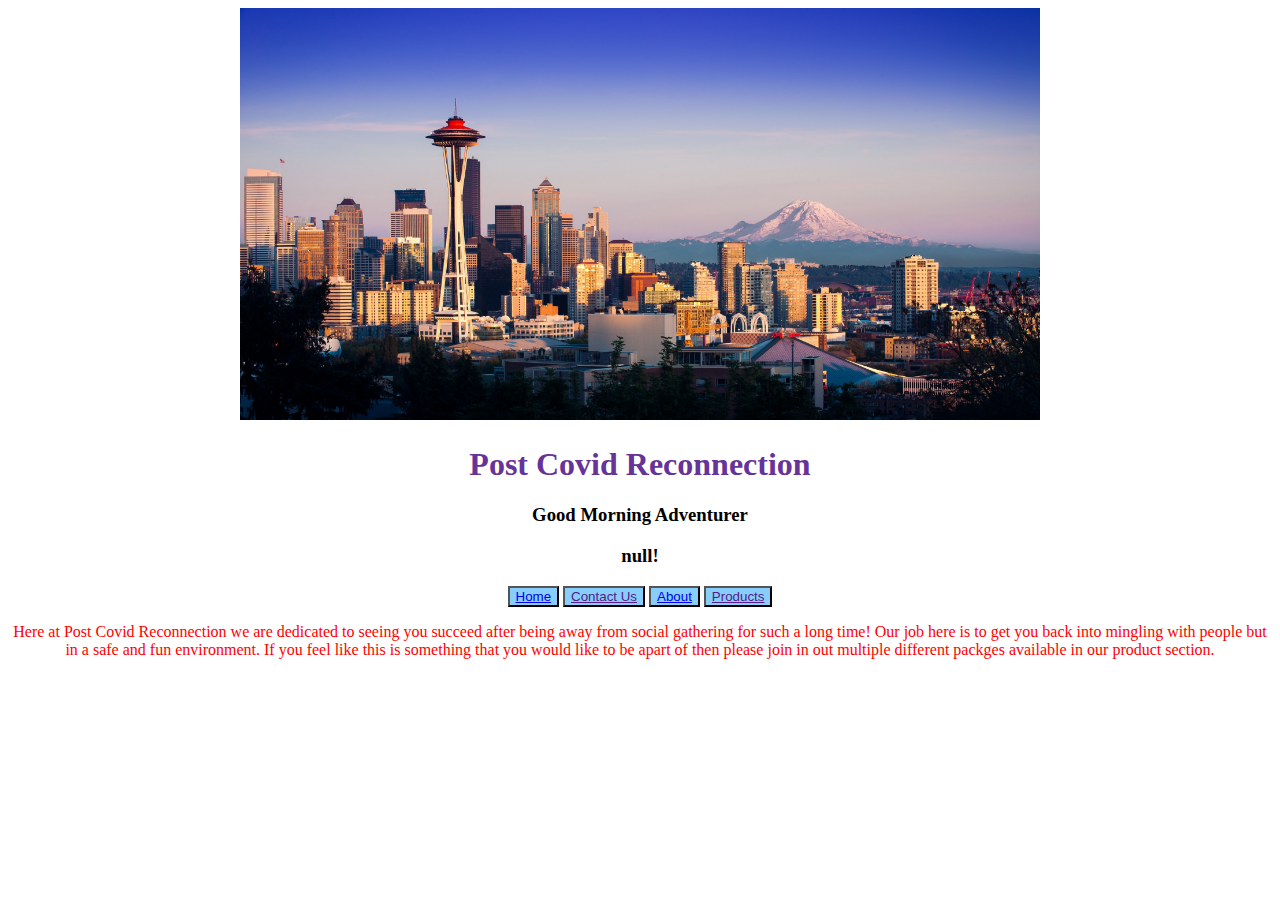
<file: index.html>
<!DOCTYPE html>
<html lang="en">
<head>
    <link rel="stylesheet" href="good_looks.css">
    <meta charset="UTF-8">
    <meta http-equiv="X-UA-Compatible" content="IE=edge">
    <meta name="viewport" content="width=device-width, initial-scale=1.0">
    <title>Post Covid Reconnection</title>
</head>
<body> 
    <script src="javascript.js"></script>
    <center>
        <img src="image_file.jpg/space_needle.jpeg" alt="needle">
    </center>
    <center>
        <h1 id="covid">Post Covid Reconnection</h1>
        <script>document.write(userGreeting())</script>
        <script>document.write(personHere())</script>
        <script>document.wirte(ask())</script>
    </center>    
<nav>
    <center>
        <button>
            <a href="index.html">Home</a></li>
        </button>
        <button>
            <a href="">Contact Us</a></li></li>
        </button>
        <button>
            <a href="about.html">About</a></li></li>
        </button>
        <button>
            <a href="">Products</a></li>
        </button>
    </center>
</nav>
    <center>
        <p>
        Here at Post Covid Reconnection we are dedicated to seeing you succeed after being away from social gathering for such a long time!  
        Our job here is to get you back into mingling with people but in a safe and fun environment.   
        If you feel like this is something that you would like to be apart of then please join in out multiple different packges available in our product section.  
        </p> 
    </center> 
</body>
</html>
</file>
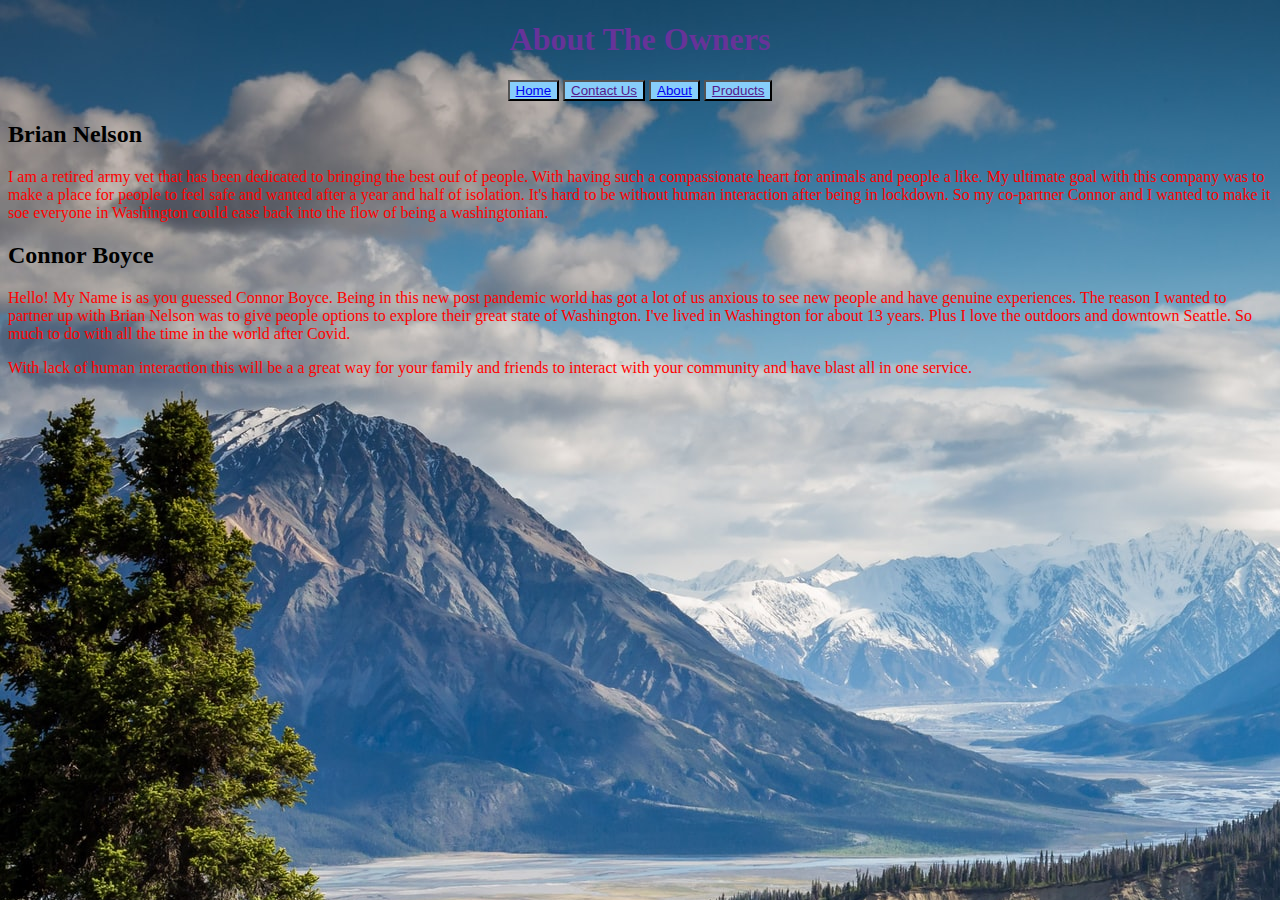
<file: about.html>
<!DOCTYPE html>
<html lang="en">
<head>
    <link rel="stylesheet" href="good_looks.css">
    <meta charset="UTF-8">
    <meta http-equiv="X-UA-Compatible" content="IE=edge">
    <meta name="viewport" content="width=device-width, initial-scale=1.0">
    <title>About Us</title>
</head>
<body>
    <style>
        body {
        background-image: url("image_file.jpg/Mountain.jpeg");
}
    </style>
<center>
    <h1 id="covid">About The Owners</h1>
</center>
    
    
<nav>
    <button>
        <a href="index.html">Home</a></li>
    </button>
    <button>
        <a href="">Contact Us</a></li></li>
    </button>
    <button>
        <a href="about.html">About</a></li></li>
    </button>
    <button>
        <a href="">Products</a></li>
    </button>
</nav>

    <h2>Brian Nelson</h2>
        <p>I am a retired army vet that has been dedicated to bringing the best ouf of people. With having such a compassionate heart for animals and people a like.
            My ultimate goal with this company was to make a place for people to feel safe and wanted after a year and half of isolation. It's hard to be without human 
            interaction after being in lockdown. So my co-partner Connor and I wanted to make it soe everyone in Washington could ease back into the flow of being a washingtonian. 
        </p>
     <h2>Connor Boyce</h2>  
        <p>Hello! My Name is as you guessed Connor Boyce. Being in this new post pandemic world has got a lot of us anxious to see new people and have genuine experiences. 
            The reason I wanted to partner up with Brian Nelson was to give people options to explore their great state of Washington. I've lived in Washington for about 13 years.  
            Plus I love the outdoors and downtown Seattle. So much to do with all the time in the world after Covid.    
        </p>
        <p>With lack of human interaction this will be a a great way for your family and friends to interact with your community and have blast all in one service. </p>
    <p></p>
</body>
</html>
</file>
<file: good_looks.css>
h1 {font-family: Cambria; color: rebeccapurple;
    text-align: center; 
}

p {font-family: Cambria;
color: red
}

nav { text-align: center;
    font-family: Cambria;
color: magenta    
}

img { 
    max-width: 800px;
    height: auto;
}

h1#covid {
    text-align: center;
}

button { ; 
    background-color: lightskyblue;
}
</file>
